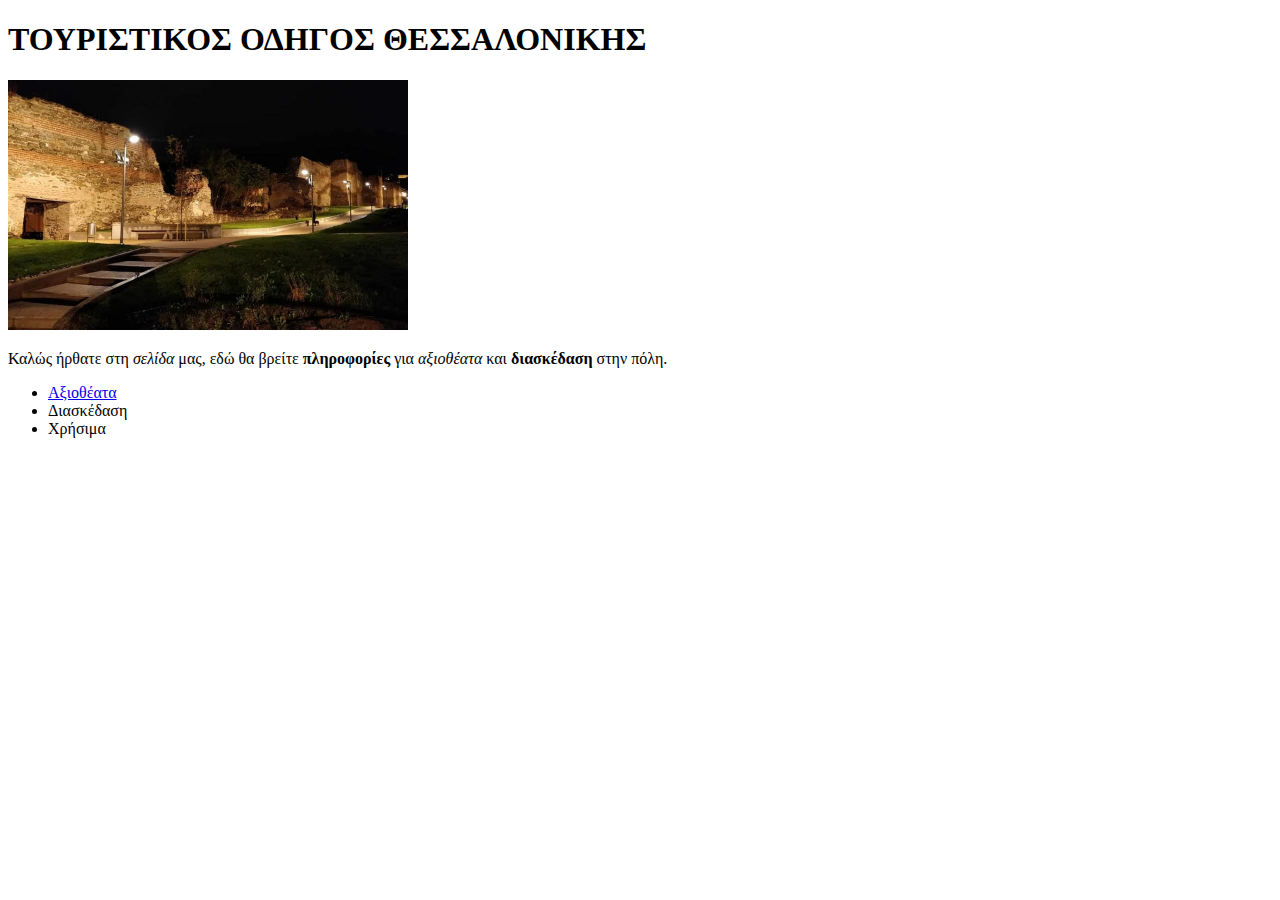
<file: index.html>
<!DOCTYPE html>
<html>
<head>
  <meta charset="utf-8">
  <meta name="viewport" content="width=device-width">
  <title>Θεσσαλονίκη, αξιοθέατα, οδηγός πόλης</title>
</head>
<body>
<h1>ΤΟΥΡΙΣΤΙΚΟΣ ΟΔΗΓΟΣ ΘΕΣΣΑΛΟΝΙΚΗΣ</h1>
<img src="thess.jpg.jpg" alt="κάστρα Θεσσαλονίκης" title="Τείχος Κάστρων" width="400px">
   <p>Καλώς ήρθατε στη <i>σελίδα</i> μας, εδώ θα βρείτε <b>πληροφορίες</b> για <em>αξιοθέατα</em> και <strong>διασκέδαση</strong> στην πόλη.
<ul>
<li><a href="axiotheata.html">Αξιοθέατα</a> </li>
<li>Διασκέδαση </li>
<li>Χρήσιμα</li>
</ul>
</body>
</html>
</file>
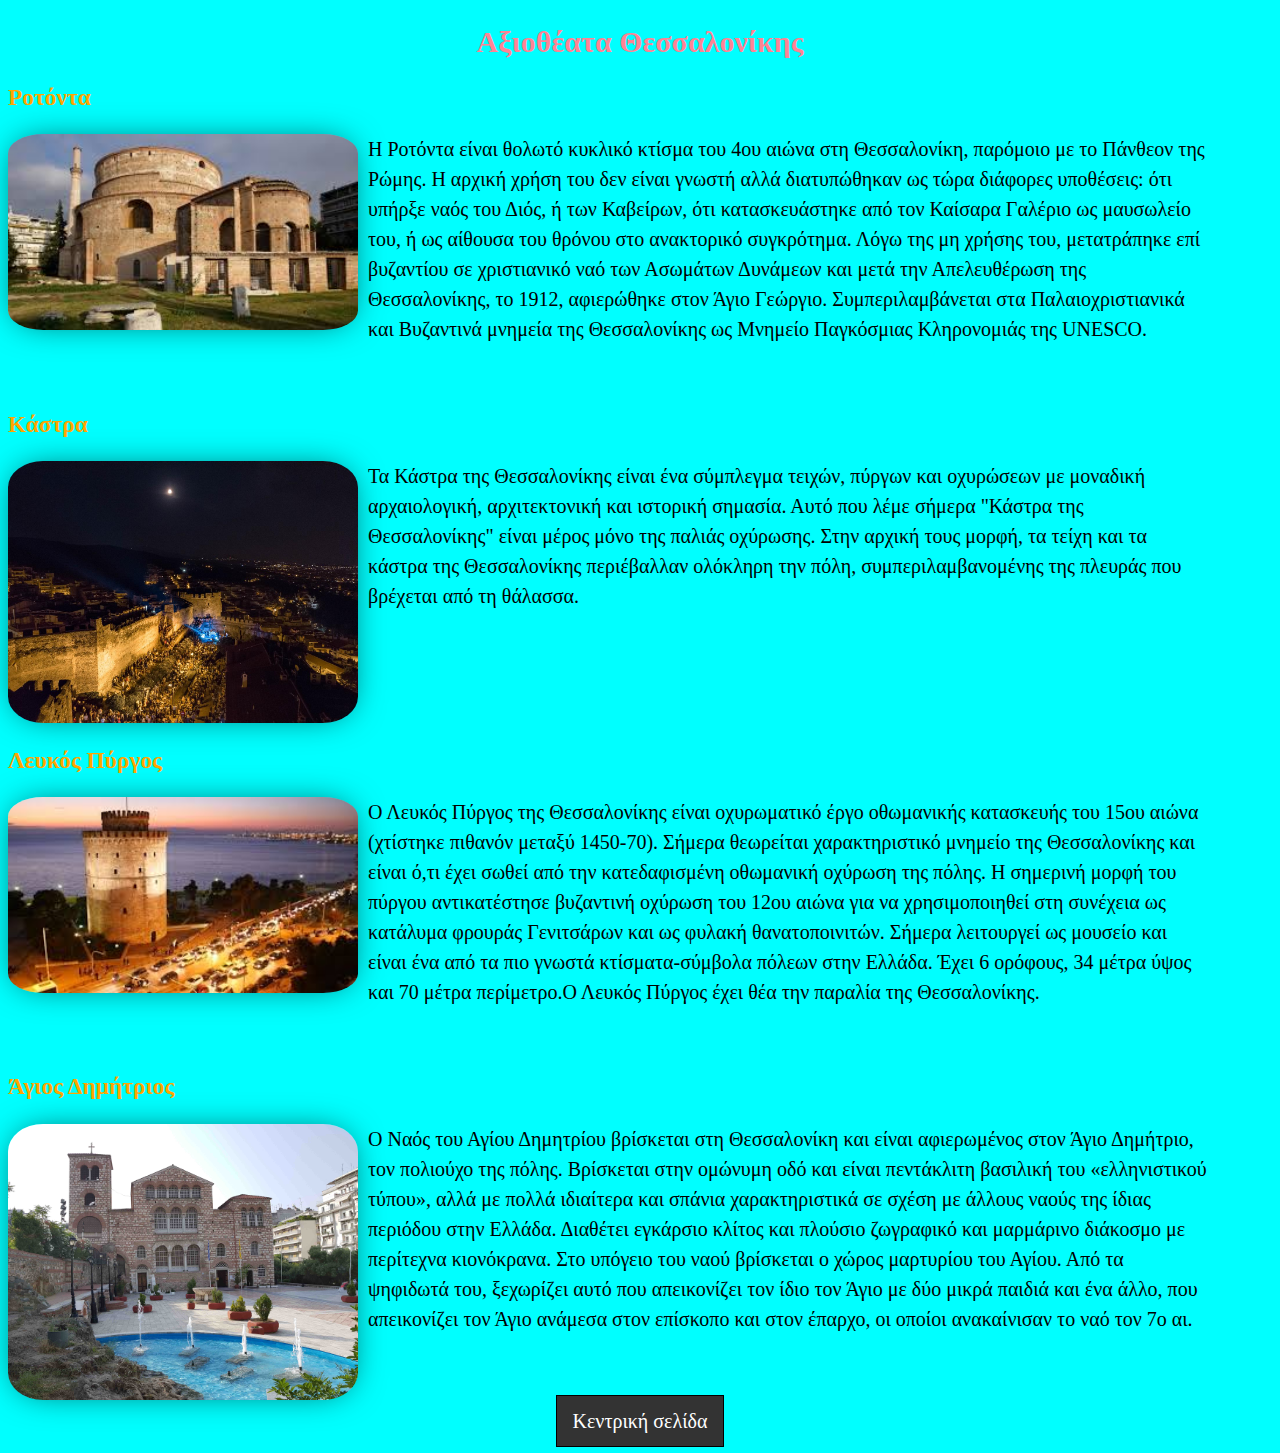
<file: axiotheata.html>
<!DOCTYPE html>
<html>
<head>
  <meta charset="utf-8">
  <meta name="viewport" content="width=device-width">
  <title>Θεσσαλονίκη, αξιοθέατα, οδηγός πόλης</title>
<link rel="stylesheet" href="style.css">
</head>
<body>
<header>
<h2>Αξιοθέατα Θεσσαλονίκης</h2>
</header>
<article>
<h3>Ροτόντα</h3>
<p> <img src="rotonda.jpg" alt="Ροτόντα" title="Ροτόντα" width="350px"></p>
<p>H Ροτόντα είναι θολωτό κυκλικό κτίσμα του 4ου αιώνα στη Θεσσαλονίκη, παρόμοιο με το Πάνθεον της Ρώμης. Η αρχική χρήση του δεν είναι γνωστή αλλά διατυπώθηκαν ως τώρα διάφορες υποθέσεις: ότι υπήρξε ναός του Διός, ή των Καβείρων, ότι κατασκευάστηκε από τον Καίσαρα Γαλέριο ως μαυσωλείο του, ή ως αίθουσα του θρόνου στο ανακτορικό συγκρότημα. Λόγω της μη χρήσης του, μετατράπηκε επί βυζαντίου σε χριστιανικό ναό των Ασωμάτων Δυνάμεων και μετά την Απελευθέρωση της Θεσσαλονίκης, το 1912, αφιερώθηκε στον Άγιο Γεώργιο. Συμπεριλαμβάνεται στα Παλαιοχριστιανικά και Βυζαντινά μνημεία της Θεσσαλονίκης ως Μνημείο Παγκόσμιας Κληρονομιάς της UNESCO.
</p>
</article>
<br>
<article>
<h3>Κάστρα</h3>
<img src="kastra.jpg" alt="Κάστρα" title="Κάστρα" width="350px">
<p>Τα Κάστρα της Θεσσαλονίκης είναι ένα σύμπλεγμα τειχών, πύργων και οχυρώσεων με μοναδική αρχαιολογική, αρχιτεκτονική και ιστορική σημασία.
Αυτό που λέμε σήμερα "Κάστρα της Θεσσαλονίκης" είναι μέρος μόνο της παλιάς οχύρωσης. Στην αρχική τους μορφή, τα τείχη και τα κάστρα της Θεσσαλονίκης περιέβαλλαν ολόκληρη την πόλη, συμπεριλαμβανομένης της πλευράς που βρέχεται από τη θάλασσα.
</p>
</article>
<br>
<article>
<h3>Λευκός Πύργος</h3>
<img src="pyrgos.jpg" alt="Λευκός Πύργος" title="Λευκός Πύργος" width="350px">
<p>Ο Λευκός Πύργος της Θεσσαλονίκης είναι οχυρωματικό έργο οθωμανικής κατασκευής του 15ου αιώνα (χτίστηκε πιθανόν μεταξύ 1450-70). Σήμερα θεωρείται χαρακτηριστικό μνημείο της Θεσσαλονίκης και είναι ό,τι έχει σωθεί από την κατεδαφισμένη οθωμανική οχύρωση της πόλης. Η σημερινή μορφή του πύργου αντικατέστησε βυζαντινή οχύρωση του 12ου αιώνα για να χρησιμοποιηθεί στη συνέχεια ως κατάλυμα φρουράς Γενιτσάρων και ως φυλακή θανατοποινιτών. Σήμερα λειτουργεί ως μουσείο και είναι ένα από τα πιο γνωστά κτίσματα-σύμβολα πόλεων στην Ελλάδα. Έχει 6 ορόφους, 34 μέτρα ύψος και 70 μέτρα περίμετρο.Ο Λευκός Πύργος έχει θέα την παραλία της Θεσσαλονίκης.
</p>
</article>
<br>
<article>
<h3>Άγιος Δημήτριος</h3>
<img src="dimitrios.jpg" alt="'Αγιος Δημήτριος" title="Εκκλησία Αγίου Δημητρίου" width="350px">
<p>Ο Ναός του Αγίου Δημητρίου βρίσκεται στη Θεσσαλονίκη και είναι αφιερωμένος στον Άγιο Δημήτριο, τον πολιούχο της πόλης. Βρίσκεται στην ομώνυμη οδό και είναι πεντάκλιτη βασιλική του «ελληνιστικού τύπου», αλλά με πολλά ιδιαίτερα και σπάνια χαρακτηριστικά σε σχέση με άλλους ναούς της ίδιας περιόδου στην Ελλάδα. Διαθέτει εγκάρσιο κλίτος και πλούσιο ζωγραφικό και μαρμάρινο διάκοσμο με περίτεχνα κιονόκρανα. Στο υπόγειο του ναού βρίσκεται ο χώρος μαρτυρίου του Αγίου. Από τα ψηφιδωτά του, ξεχωρίζει αυτό που απεικονίζει τον ίδιο τον Άγιο με δύο μικρά παιδιά και ένα άλλο, που απεικονίζει τον Άγιο ανάμεσα στον επίσκοπο και στον έπαρχο, οι οποίοι ανακαίνισαν το ναό τον 7ο αι.
</p>
</article>
<br>
<footer>
<a href="index.html">Κεντρική σελίδα</a>
</footer>
</p>
</ul>
</body>
</html>
</file>
<file: style.css>
body{font-family:Verdana;
font-size:20px;
background-color:cyan;
}
h2{fond-size:27px;
color:#ff8494;}

h3{fond-size:25px;
color:orange;
}
header,footer{
text-align:center;
margin:10px;
}
img{
width:350px;
border-radius:10%;
box-shadow: 0px 0px 35px -10px rgba(0, 0, 0, 0.75);
float:left;
margin-right:10px;
}
br{
clear:both;
}
p{
line-height:1.5em;
width:95%;
}
a{
text-decoration:none;
background-color:#333;
color:white;
padding:14px 16px;
border:1px solid black;
}
a:hover{
background-color:#4CAF50;
</file>
